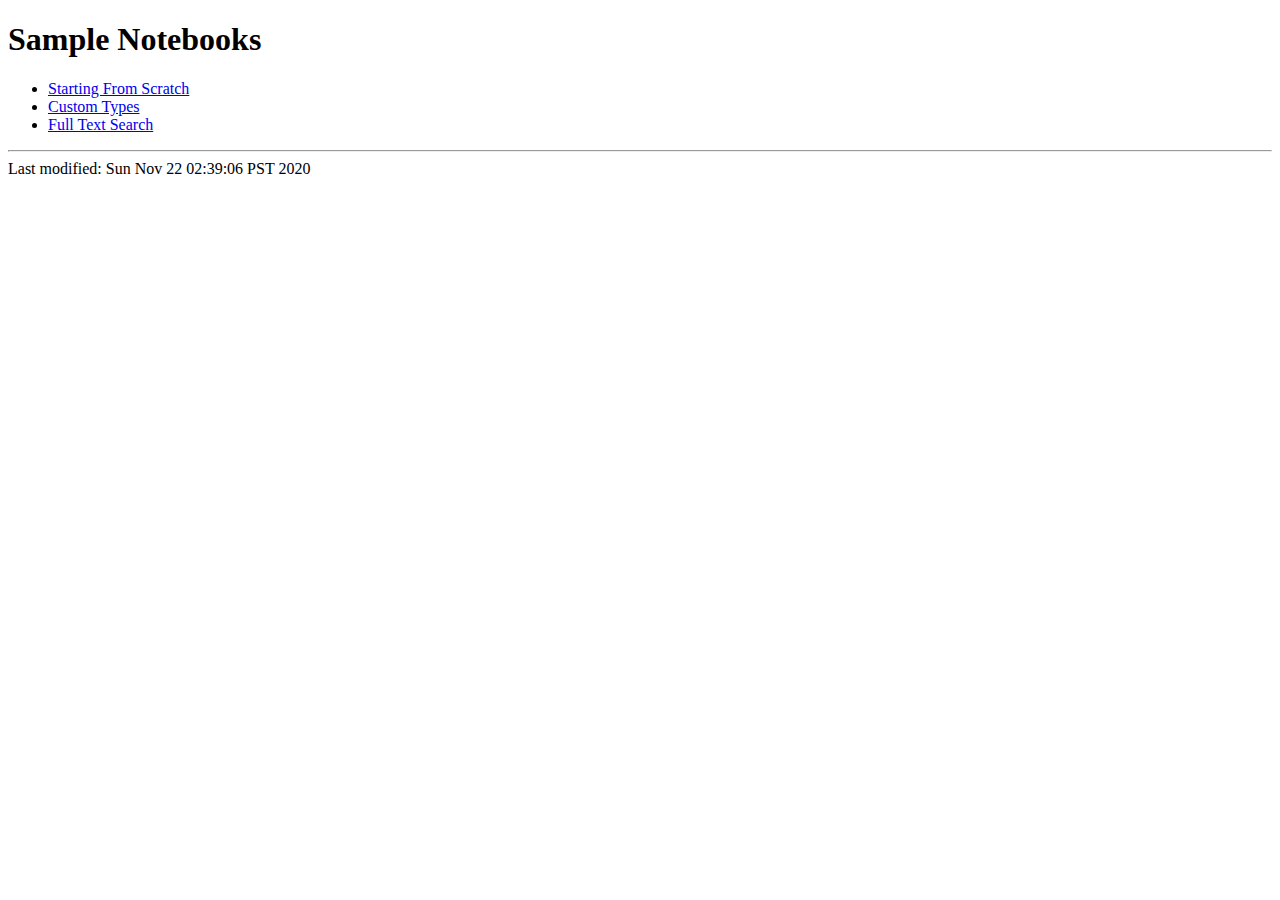
<file: sample_notebooks/index.html>
<!DOCTYPE HTML PUBLIC "-//W3C//DTD HTML 4.01 Transitional//EN" "http://www.w3.org/TR/html4/loose.dtd">
<html>
<head>
<meta http-equiv="Content-Type" content="text/html; charset=iso-8859-15">
<title>P.A.P.E.R.: Sample notebooks</title>
</head>

<body>
<h1>Sample Notebooks</h1>

<ul>
  <li><a href="0-Starting From Scratch.html">Starting From Scratch</a></li>
  <li><a href="1-Custom Types.html">Custom Types</a></li>
  <li><a href="2-Full Text Search.html">Full Text Search</a></li>
</ul>

<hr>
<address></address>
<!-- hhmts start -->Last modified: Sun Nov 22 02:39:06 PST 2020 <!-- hhmts end -->
</body> </html>
</file>
